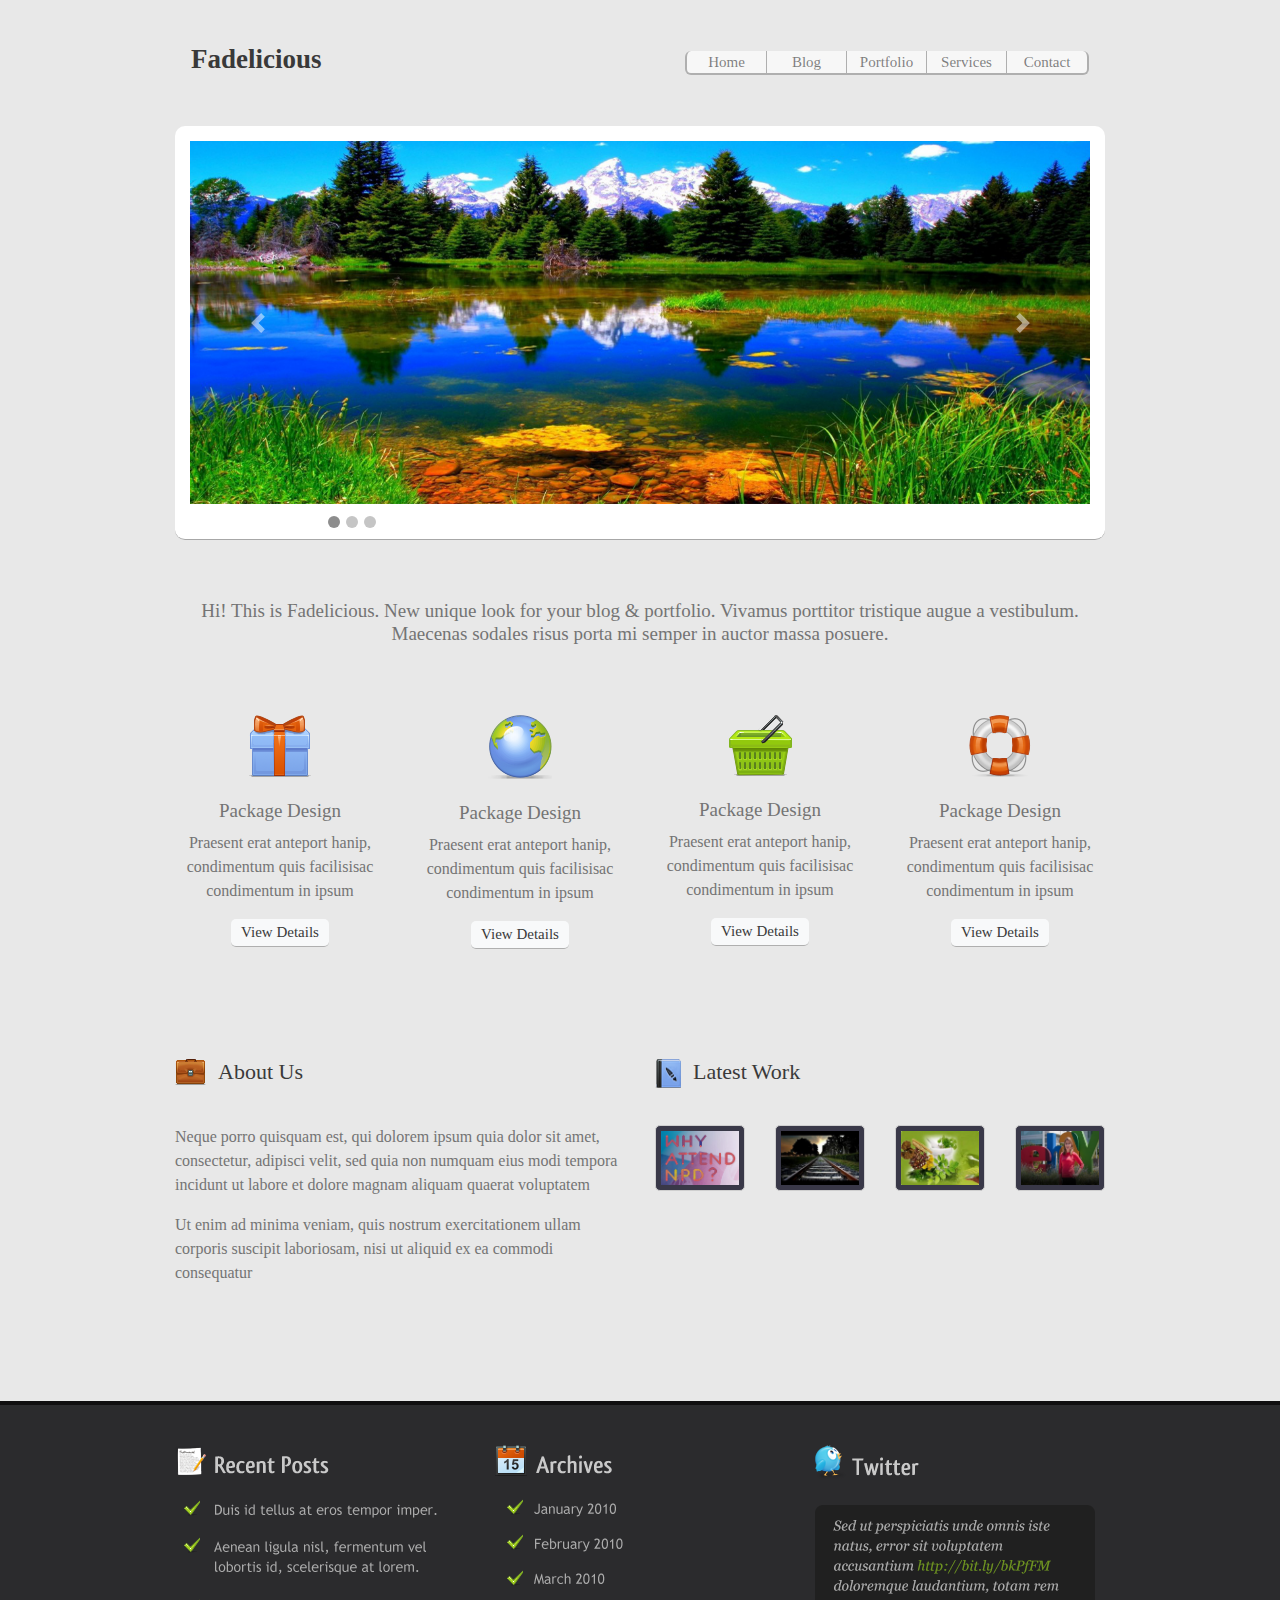
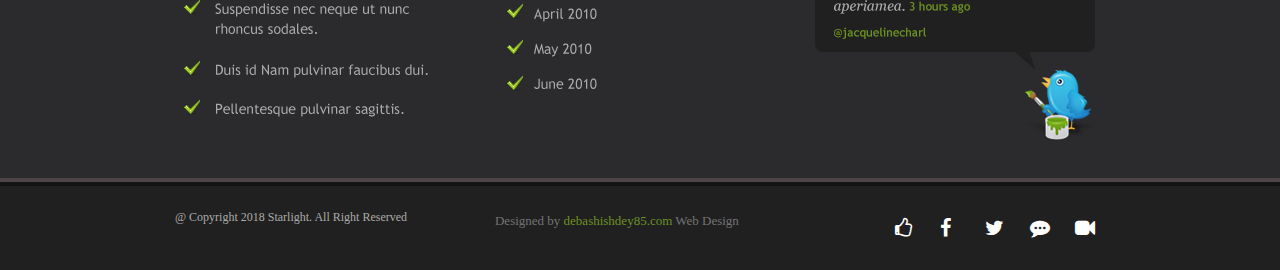
<file: index.html>
<!DOCTYPE html>
<html lang="en">
<head>
    <meta charset="UTF-8">
    <meta http-equiv="X-UA-Compatible" content="IE=edge">
    <meta name="viewport" content="width=device-width, initial-scale=1">
    <title>fadelicious</title>
    <!-- Font Awesome icon -->
    <link rel="stylesheet" href="https://cdnjs.cloudflare.com/ajax/libs/font-awesome/4.7.0/css/font-awesome.min.css">
    <link rel="stylesheet" href="https://stackpath.bootstrapcdn.com/bootstrap/4.1.3/css/bootstrap.min.css">
    <link rel="stylesheet" href="css/style.css">
</head>
<body>
<!--header html start-->
 <div class="header">
   <div class="container">
       <div class="row">
       <div class="col-12">         
        <nav class="navbar navbar-expand-md navbar-light">
         <a class="navbar-brand" href="#"><h1>Fadelicious</h1></a>
        <button class="navbar-toggler" type="button" data-toggle="collapse" data-target="#navbarNavDropdown">
        <span class="navbar-toggler-icon"></span>
      </button>
   <div class="collapse navbar-collapse" id="navbarNavDropdown">
      <div class="menu">
         <ul class="navbar-nav">
              <li class="nav-item">
                   <a class="nav-link" href="#">Home <span class="sr-only">(current) </span></a>
                      </li>
                      <li class="nav-item">
                        <a class="nav-link" href="#">Blog</a>
                          </li>
                          <li class="nav-item">
                            <a class="nav-link" href="#">Portfolio</a>
                          </li>
                          <li class="nav-item">
                        <a class="nav-link" href="#">Services</a>
                      </li>
                      <li class="nav-item">
                     <a class="nav-link" href="#">Contact</a>
                    </li>
                   </ul>
                  </div>
                </div>
             </nav> <!--navbar end here-->
           </div>
         </div>
      </div>
  </div> <!--header html end here-->
   <!--slider start here-->
     <div class="slider">
        <div class="container">
          <div class="row">
           <div class="col">
            <section>
            <div class="slider_aria">
             <div id="carouselExampleIndicators" class="carousel slide" data-ride="carousel">
              <ol class="carousel-indicators">
              <li data-target="#carouselExampleIndicators" data-slide-to="0" class="active"></li>
             <li data-target="#carouselExampleIndicators" data-slide-to="1"></li>
           <li data-target="#carouselExampleIndicators" data-slide-to="2"></li>
        </ol>
        <div class="carousel-inner">
        <div class="carousel-item active">
            <img class="d-block w-100" src="css/img/slider-1.jpg" alt="First slide">
               </div>
                <div class="carousel-item">
                  <img class="d-block w-100" src="css/img/slider-2.jpg" alt="Second slide" class="img-fluid">
                     <div class="carousel-caption d-none d-sm-block">
                       <h4>Responsive PHD to HTML</h4>
                       <p>Author: Debashish Dey</p>
                      </div>
                      </div>
                     <div class="carousel-item"> 
                      <img class="d-block w-100" src="css/img/slider-3.jpg" alt="Third slide" class="img-fluid">
                       </div>
                        </div>
                         <a class="carousel-control-prev"  href="#carouselExampleIndicators"     role="button" data-  slide="prev">
                         <span class="carousel-control-prev-icon" aria-hidden="true"></span>
                        <span class="sr-only">Previous</span>
                         </a>
                          <a class="carousel-control-next" href="#carouselExampleIndicators" role="button" data-slide="next">
                        <span class="carousel-control-next-icon" aria-hidden="true"></span>
                        <span class="sr-only">Next</span>
                      </a>
                    </div>
                 </div>
                </section>
              </div>
         </div>
     </div>
 </div>  <!--end slider html-->
 <!--start slider bottom aria-->
 <div class="slider_bottom">
     <div class="container">
         <div class="row">
             <div class="col-md-12">
                 <div class="bottom_aria">
                 <h2>
                 Hi! This is Fadelicious. New unique look for your blog & portfolio. Vivamus porttitor tristique augue a vestibulum.        Maecenas sodales risus porta mi semper in auctor massa posuere.
                 </h2>
                 <div class="row">
                     <div class="col-sm-3">
                         <img src="css/img/pack1.png" alt="one" class="img-fluid">
                         <h3>Package Design</h3>
                         <p>Praesent erat anteport hanip, condimentum quis facilisisac condimentum in ipsum</p>
                         <a href="#" class="btn btn-light bdr">View Details</a>
                     </div>
                     <div class="col-sm-3">
                         <img src="css/img/web.png" alt=""   class="img-fluid">
                         <h3>Package Design</h3>
                         <p>Praesent erat anteport hanip, condimentum quis facilisisac condimentum in ipsum</p>
                         <a href="#" class="btn btn-light bdr">View Details</a>
                     </div>
                     <div class="col-sm-3">
                         <img src="css/img/commerce.png" alt="" class="img-fluid">
                         <h3>Package Design</h3>
                         <p>Praesent erat anteport hanip, condimentum quis facilisisac condimentum in ipsum</p>
                         <a href="#" class="btn btn-light bdr">View Details</a>
                     </div>
                     <div class="col-sm-3">
                         <img src="css/img/support.png" alt=""   class="img-fluid">
                         <h3>Package Design</h3>
                         <p>Praesent erat anteport hanip, condimentum quis facilisisac condimentum in ipsum</p>
                         <a href="#" class="btn btn-light bdr">View Details</a>
                     </div>
                 </div>
                </div>
             </div>
         </div>
     </div>
 </div> <!--end slider bottom-->
 <!--content aria start-->
 <div class="content_aria">
     <div class="container">
         <div class="row">
             <div class="col-md-6">
                 <div class="about_us">
                     <img src="css/img/about_icon.png" alt=""   class="img-fluid">
                     <h2>About Us</h2>
                     <p>Neque porro quisquam est, qui dolorem ipsum quia dolor sit amet, consectetur, adipisci velit, sed quia non numquam eius modi tempora incidunt ut labore et dolore magnam aliquam quaerat voluptatem</p>
                     <p>
                    Ut enim ad minima veniam, quis nostrum exercitationem ullam corporis suscipit laboriosam, nisi ut aliquid ex ea commodi consequatur</p>
                 </div>
             </div>
             <div class="col-md-6">
                 <div class="latest_work">
                    <img src="css/img/work_icon.png" alt="">
                     <h2>Latest Work</h2>
                      </div>
                       <div class="row">
                         <div class="col-sm-3 col-md-3">
                             <div class="box">
                                 <img src="css/img/box1.png" alt="" class="img-fluid">
                             </div>
                         </div>
                         <div class="col-sm-3 col-md-3">
                            <div class="box">
                                <img src="css/img/box2.jpg" alt=""  class="img-fluid">
                            </div> 
                         </div>
                         <div class="col-sm-3 col-md-3">
                             <div class="box">
                                 <img src="css/img/box3.jpg" alt=""  class="img-fluid">
                             </div>
                         </div>
                         <div class="col-sm-3 col-md-3">
                             <div class="box">
                                 <img src="css/img/box4.jpg" alt=""  class="img-fluid">
                             </div>
                         </div>
                       </div>
                    </div>
                 </div>
             </div>
         </div> <!--content aria html end-->
 <!--footer_1 start-->
 <div class="footer_1">
   <div class="container">
    <div class="row">
        <div class="col-md-4">
             <div class="recent">
               <img src="css/img/test2.png" alt="" class="img-fluid"> 
               </div>
              </div>
               <div class="col-md-4">
               <div class="archive">
              <img src="css/img/test.png" alt="" class="img-fluid">
              </div>
             </div>
             <div class="col-md-4">
             <div class="twitter">
              <img src="css/img/test3.png" alt="" class="img-fluid">
           </div> 
        </div>
    </div>
  </div>
</div>
   <!--footer_2 start-->
 <div class="footer_2">
   <div class="container">
    <div class="row">
        <div class="col-md-4 d-none d-md-block">
            <p>&#64; Copyright 2018 Starlight. All Right Reserved</p>
      </div>
	  <div class="col-md-4">
		<div class="design">
          <a href="#">Designed by <span style="color:#6E9220">
            debashishdey85.com 
           </span>Web Design</a>
       </div>
	  </div>
      <div class="col-md-4">
            <div class="social_icon d-none d-lg-block float-right">
               <ul>
                <li><a href="#"><i class="fa fa-thumbs-o-up" aria-hidden="true"></i></a></li>
                <li><a href="#"><i class="fa fa-facebook" aria-hidden="true"></i></a></li>
                <li><a href="#"><i class="fa fa-twitter" aria-hidden="true"></i></a></li>
                <li><a href="#"><i class="fa fa-commenting" aria-hidden="true"></i></a></li>
                <li><a href="#"><i class="fa fa-video-camera" aria-hidden="true"></i></a></li>
              </ul>
            </div>
          </div>
       </div>
   </div>
</div> 
   
<script src="https://code.jquery.com/jquery-3.3.1.slim.min.js"></script>
<script src="https://cdnjs.cloudflare.com/ajax/libs/popper.js/1.14.3/umd/popper.min.js"></script>
<script src="https://stackpath.bootstrapcdn.com/bootstrap/4.1.3/js/bootstrap.min.js"></script>
    
</body>
</html>
</file>
<file: css/style.css>
@font-face{
	font-family:"qlassik-tb";
    src:url("font/qlassik-tb.eot") format("eot"),
	url("font/qlassik-tb.woff") format("woff"),
	url("font/qlassik-tb.ttf") format("truetype"),
	url("font/qlassik-tb.svg#WendyLPStd-Medium") format("svg");
}
@media all and (min-width:1020px){
    .container{
        width: 960px;
    }
}
body{
  font-family: qlassic;background: #E8E8E8;  
}
html, body {
    overflow-x: hidden;
}
/*--header css start--*/
.header{
    background: #E8E8E8;padding: 30px 0px;
}
.header h1{font-family:qlassik;
	font-weight:bold;
	font-size:27px;
	color:#393939;
}
.header .navbar-collapse{
    justify-content: flex-end;
}
.header .menu{
    
}
.header ul{
    border: 1px solid #AFAFAF;border-radius: 6px;
    border-width: 0px 2px 2px 2px;background: #F7F7F7;
}
.header ul li{
    width: 80px;
    text-align: center;border-right: 1px solid #AFAFAF;
}
.header .nav-link{
      padding: 0px 30px;
}
.header ul li:last-child{
   border-right: none;
}
.header ul li a{
    font-size: 15px;color: #525252;
}
/*--start slider css--*/
.slider{
    background: #E8E8E8;margin-bottom: 60px;
}
.slider_aria{
    padding: 15px 15px 35px 15px;background: #FFFFFF;
    border-radius: 10px;border-bottom: 1px solid #a7a7a7;
}
.carousel-indicators{
    bottom: -40px;justify-content: flex-start;
}
.carousel-indicators li{
    background: #C5C5C5;width: 12px;height: 12px;
    border-radius: 12px;
}
.carousel-indicators .active{
    background: #8D8D8D;
}
.slider .carousel-caption h4{
    color: yellow;
}
.slider .carousel-caption p{
    color: #fff;font-size: 18px;
}
/*--slider end--*/
/*--css slider bottom--*/
.slider_bottom{
    background: #E8E8E8;margin-bottom: 90px;text-align: center;
}
.slider_bottom .bottom_aria h2{
    font-size: 19px;color: #747474;margin-bottom: 70px;
} 
.slider_bottom .bottom_aria img{
    margin-bottom: 23px;
}
.slider_bottom .bottom_aria h3{
    font-size: 19px;color: #747474;
}
.slider_bottom .bottom_aria p{
    font-size: 16px;color: #747474;
}
.slider_bottom .bottom_aria .bdr{
    border-radius: 5px; font-size: 15px;color: #3A3A3A;padding: 2px 10px;border: 1px solid #AFAFAF;border-width: 0px 0px 1px 0px;margin-bottom: 20px;
}
/*--css content aria--*/
.content_aria{
    background: #E8E8E8;margin-bottom: 100px;
}
.content_aria img{
    float: left;margin-right: 12px;
}
.content_aria h2{
   font-size: 22px;color: #3A3A3A;margin-bottom: 40px; 
}
.content_aria .about_us p{
    font-size: 16px;color: #747474;
}
.content_aria .latest_work h2{
    font-size: 22px;color: #3A3A3A;margin-bottom: 40px;
}
.content_aria .box img{
    background: #393848;padding: 5px;
	border: 1px solid #cfcfcf;
	border-radius: 5px;margin-bottom: 25px;
}
/*--footer_1 css  start--*/
.footer_1{
  background: #2B2B2D;
  border-top: 4px solid #100F10;
  border-bottom: 4px solid #4F4448;
  color: white;
}
.recent, .archive, .twitter{
    margin-top: 40px;
    margin-bottom: 35px;
}
.footer_2{
    background: #202020;
	padding: 22px;color: #AAAAAA;
	border-top: 4px solid #131313;
}
.footer_2 p {
    font-size: 12px;
}
.social_icon ul{
    margin-bottom: -10px;
	list-style: none;
}
.social_icon ul li{
    float: left;width: 45px;
}
.social_icon ul li a{
   text-decoration: none;padding: 5px;
   display: block;color: #fff;
   font-size: 20px;
   margin-left: 10px;
}
.social_icon ul li a:hover{
	color: #A0A0A0;
}
.design a {
    text-decoration: none;
    color: #737373;
    font-size: 13px;
	
}


/*		Mobile Layout: 320px.
		Gutters: 24px.
		Outer margins: 34px.
		Inherits styles from: Default Layout.
---------------------------------------------
cols    1     2      3
px      68    160    252    */

@media only screen and (max-width: 767px) {
.header ul{
	border:none;
}	
    .header ul li{
        border-right: none;
    }
	
	
}
</file>
